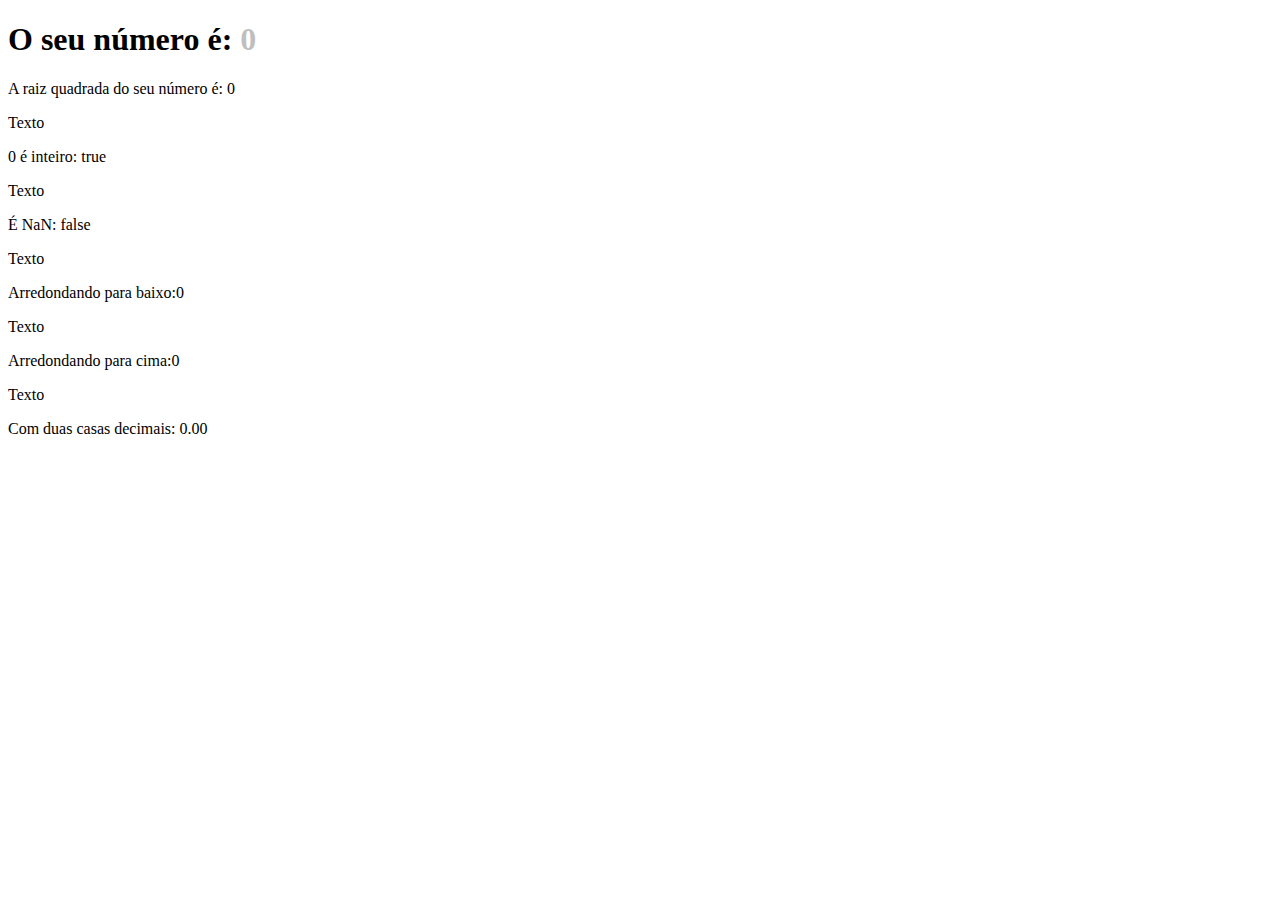
<file: exercicios/ex0015/index.html>
<!DOCTYPE html>
<html lang="pt-br">
  <head>
    <meta charset="UTF-8" />
    <meta name="viewport" content="width=device-width, initial-scale=1.0" />
    <title>Exercício números</title>

    <style>
      span {
        color: rgba(128, 128, 128, 0.521);
      }
    </style>
  </head>
  <body>
    <h1>O seu número é: <span id="numero-titulo">0</span></h1>

    <div id="texto">Texto</div>
    <div id="texto2">Texto</div>
    <div id="texto3">Texto</div>
    <div id="texto4">Texto</div>
    <div id="texto5">Texto</div>
    <div id="texto6">Texto</div>

    <script src="script/script.js"></script>
  </body>
</html>
</file>
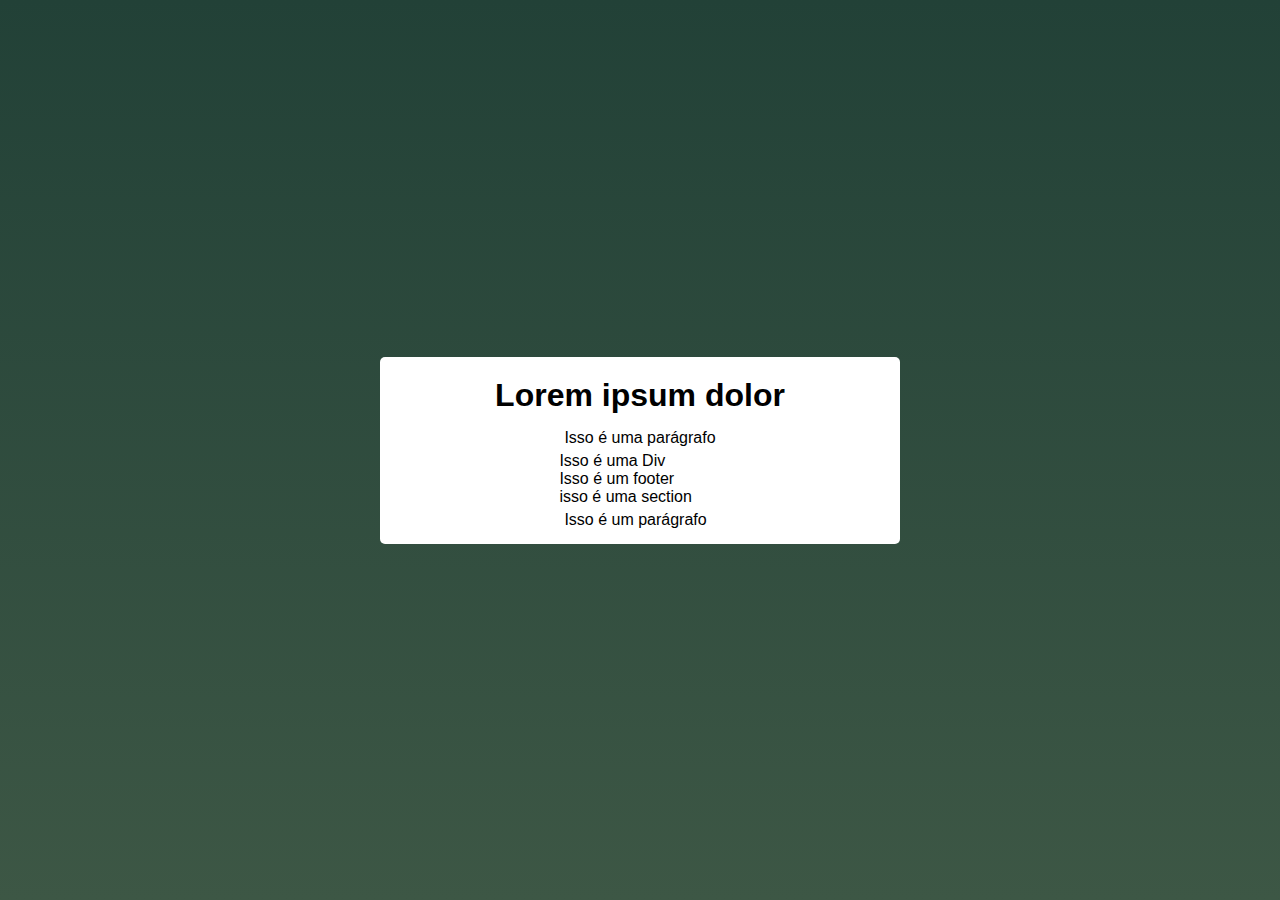
<file: exercicios/ex028/index.html>
<!DOCTYPE html>
<html lang="pt-br">
<head>
    <meta charset="UTF-8">
    <meta name="viewport" content="width=device-width, initial-scale=1.0">
    <title>Projeto</title>
    <link rel="stylesheet" href="src/css/main.css">
</head>
<body>

    <section class="container">
        <h1>Lorem ipsum dolor</h1>
        <div class="create-container"></div>
    </section>
    <script src="src/js/script.js"></script>
</body>
</html>
</file>
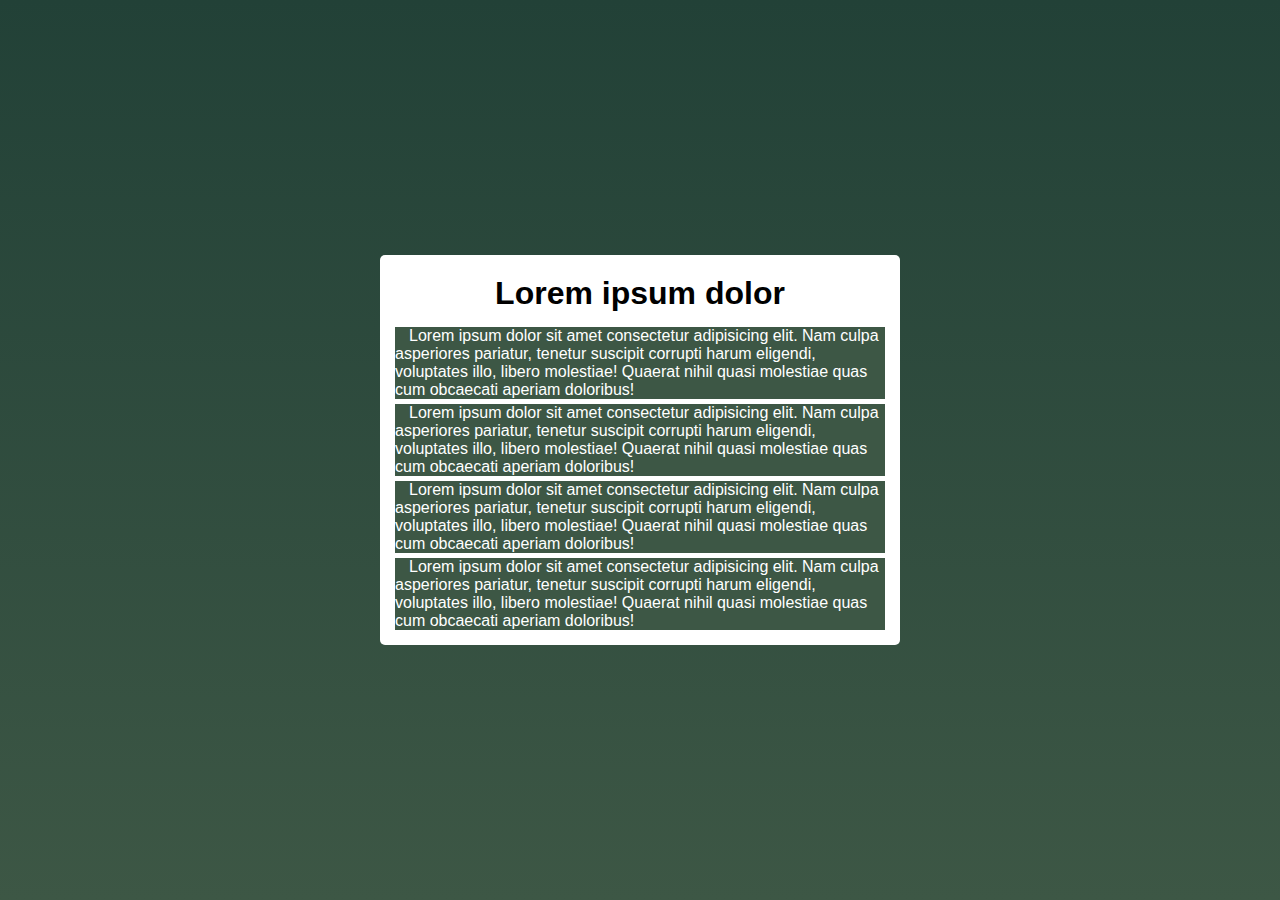
<file: exercicios/ex030/index.html>
<!DOCTYPE html>
<html lang="pt-br">
<head>
    <meta charset="UTF-8">
    <meta name="viewport" content="width=device-width, initial-scale=1.0">
    <title>Projeto</title>
    <link rel="stylesheet" href="src/css/main.css">
</head>
<body style="background-color: #3d5745;">
    <section class="container">
        <h1>Lorem ipsum dolor</h1>
        <div class="paragraphs">
            <p>Lorem ipsum dolor sit amet consectetur adipisicing elit. Nam culpa asperiores pariatur, tenetur suscipit corrupti harum eligendi, voluptates illo, libero molestiae! Quaerat nihil quasi molestiae quas cum obcaecati aperiam doloribus!</p>
            <p>Lorem ipsum dolor sit amet consectetur adipisicing elit. Nam culpa asperiores pariatur, tenetur suscipit corrupti harum eligendi, voluptates illo, libero molestiae! Quaerat nihil quasi molestiae quas cum obcaecati aperiam doloribus!</p>
            <p>Lorem ipsum dolor sit amet consectetur adipisicing elit. Nam culpa asperiores pariatur, tenetur suscipit corrupti harum eligendi, voluptates illo, libero molestiae! Quaerat nihil quasi molestiae quas cum obcaecati aperiam doloribus!</p>
            <p>Lorem ipsum dolor sit amet consectetur adipisicing elit. Nam culpa asperiores pariatur, tenetur suscipit corrupti harum eligendi, voluptates illo, libero molestiae! Quaerat nihil quasi molestiae quas cum obcaecati aperiam doloribus!</p>
        </div>
    </section>

    <script src="src/js/script.js"></script>
</body>
</html>
</file>
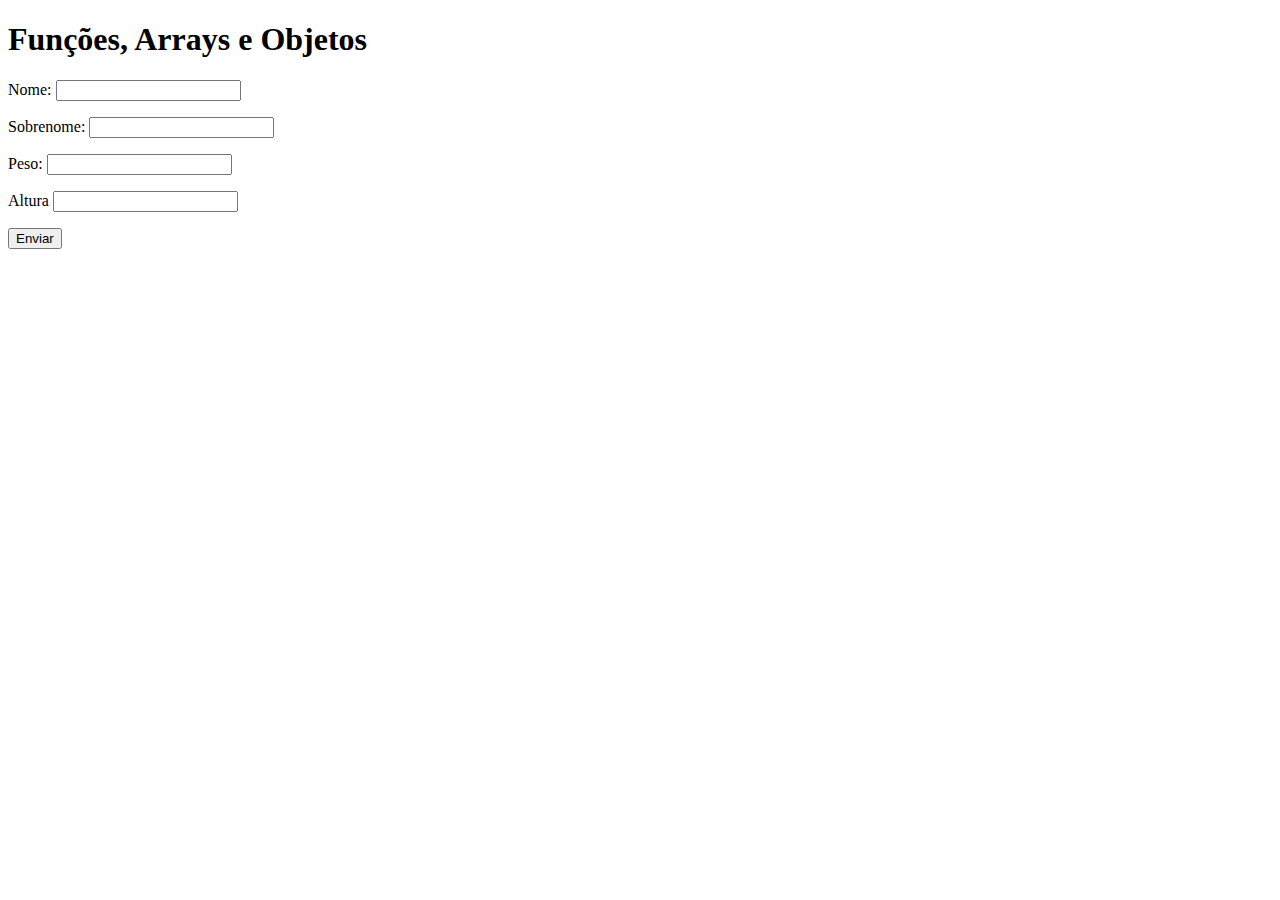
<file: exercicios/ex018/js/index.html>
<!DOCTYPE html>
<html lang="pt-br">
<head>
    <meta charset="UTF-8">
    <meta name="viewport" content="width=device-width, initial-scale=1.0">
    <title>Formulário</title>
</head>
<body>
    <h1>Funções, Arrays e Objetos</h1>
    <form action="" method="get" class="form">
        <p>Nome: <input type="text" name="" class="nome"></p>
        <p>Sobrenome: <input type="text" class="sobrenome"></p>
        <p>Peso: <input type="text" name="" class="peso"></p>
        <p>Altura <input type="text" class="altura"></p>
        <button type="submit">Enviar</button>
    </form>

    <div class="resultado"></div>

    <script src="script.js"></script>
</body>
</html>
</file>
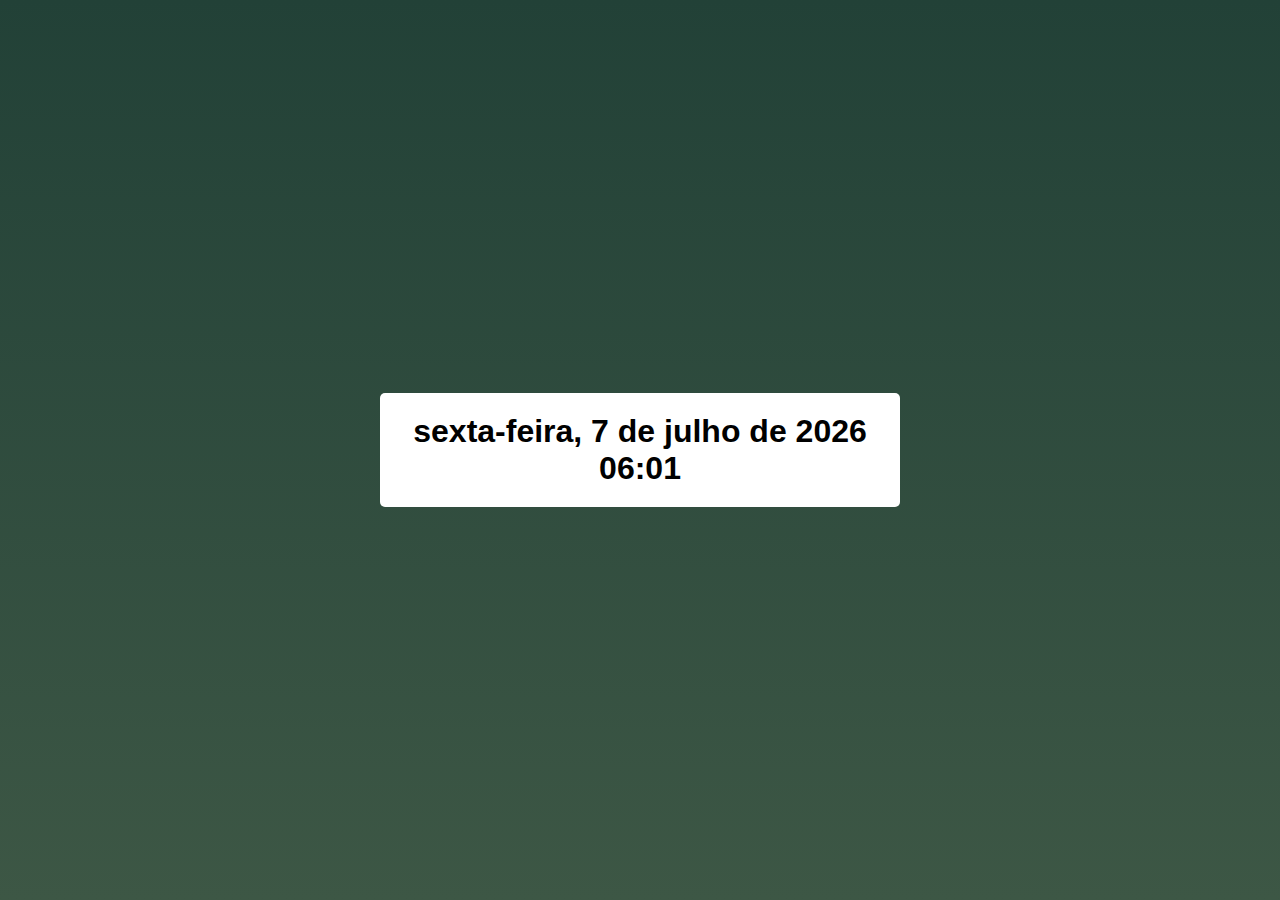
<file: exercicios/ex024/modelo/index.html>
<!DOCTYPE html>
<html lang="pt-br">
<head>
    <meta charset="UTF-8">
    <meta name="viewport" content="width=device-width, initial-scale=1.0">
    <title>Projeto</title>
    <link rel="stylesheet" href="src/css/main.css">
</head>
<body>

    <section class="container">
        <h1 class="getDate"></h1>
        
    </section>

    <script src="src/js/script.js"></script>
</body>
</html>
</file>
<file: exercicios/ex028/src/css/main.css>
*{
  margin: 0px;  
  padding: 0px;
  text-decoration: none;
  outline: none;
}

body {
    background: #3d5745;  /* fallback for old browsers */
background: -webkit-linear-gradient(to bottom, #224137, #3d5745);  /* Chrome 10-25, Safari 5.1-6 */
background: linear-gradient(to bottom, #224137, #3d5745); /* W3C, IE 10+/ Edge, Firefox 16+, Chrome 26+, Opera 12+, Safari 7+ */

    font-family: Arial, Helvetica, sans-serif;
    display: flex;
    height: 100vh;
    justify-content: center;
    align-items: center;
}

.container {
    display: flex;
    flex-flow: column;
    justify-content: center;
    align-items: center;
    width: 500px;   
    padding: 10px;
    border-radius: 5px;
    background-color: #ffffff;

}

.container h1 {
    padding: 10px;
    text-align: center;
}

.container p {

    margin: 5px;
}

.form {
    display: flex;
    flex-direction: column;
    padding: 10px;
    flex-grow: 1px;
    width: 100%;
}

.form input {
    padding: 10px 0px;
    margin: 10px 0px;
}

#button-submit {
    display: flex;
    align-items: center;
    justify-content: center;
    width: 100%;
    background-color: #224137;
    color: white;
    font-size: 1.1rem;
    padding: 10px 0px;
    
}
</file>
<file: exercicios/ex030/src/css/main.css>
*{
  margin: 0px;  
  padding: 0px;
  text-decoration: none;
  outline: none;
}

body {
    background: #3d5745;  /* fallback for old browsers */
background: -webkit-linear-gradient(to bottom, #224137, #3d5745);  /* Chrome 10-25, Safari 5.1-6 */
background: linear-gradient(to bottom, #224137, #3d5745); /* W3C, IE 10+/ Edge, Firefox 16+, Chrome 26+, Opera 12+, Safari 7+ */

    font-family: Arial, Helvetica, sans-serif;
    display: flex;
    height: 100vh;
    justify-content: center;
    align-items: center;
}

.container {
    display: flex;
    flex-flow: column;
    justify-content: center;
    align-items: center;
    width: 500px;   
    padding: 10px;
    border-radius: 5px;
    background-color: #ffffff;

}

.container h1 {
    padding: 10px;
    text-align: center;
}

.container p {
    text-indent: 14px;
    margin: 5px;
}

.form {
    display: flex;
    flex-direction: column;
    padding: 10px;
    flex-grow: 1px;
    width: 100%;
}

.form input {
    padding: 10px 0px;
    margin: 10px 0px;
}

#button-submit {
    display: flex;
    align-items: center;
    justify-content: center;
    width: 100%;
    background-color: #224137;
    color: white;
    font-size: 1.1rem;
    padding: 10px 0px;
    
}
</file>
<file: exercicios/ex024/modelo/src/css/main.css>
*{
  margin: 0px;  
  padding: 0px;
  text-decoration: none;
  outline: none;
}

body {
    background: #3d5745;  /* fallback for old browsers */
background: -webkit-linear-gradient(to bottom, #224137, #3d5745);  /* Chrome 10-25, Safari 5.1-6 */
background: linear-gradient(to bottom, #224137, #3d5745); /* W3C, IE 10+/ Edge, Firefox 16+, Chrome 26+, Opera 12+, Safari 7+ */

    font-family: Arial, Helvetica, sans-serif;
    display: flex;
    height: 100vh;
    justify-content: center;
    align-items: center;
}

.container {
    display: flex;
    flex-flow: column;
    justify-content: center;
    align-items: center;
    width: 500px;   
    padding: 10px;
    border-radius: 5px;
    background-color: #ffffff;

}

.container h1 {
    padding: 10px;
    text-align: center;
}

.container p {
    text-indent: 14px;
    margin: 5px;
}

.form {
    display: flex;
    flex-direction: column;
    padding: 10px;
    flex-grow: 1px;
    width: 100%;
}

.form input {
    padding: 10px 0px;
    margin: 10px 0px;
}

#button-submit {
    display: flex;
    align-items: center;
    justify-content: center;
    width: 100%;
    background-color: #224137;
    color: white;
    font-size: 1.1rem;
    padding: 10px 0px;
    
}
</file>
